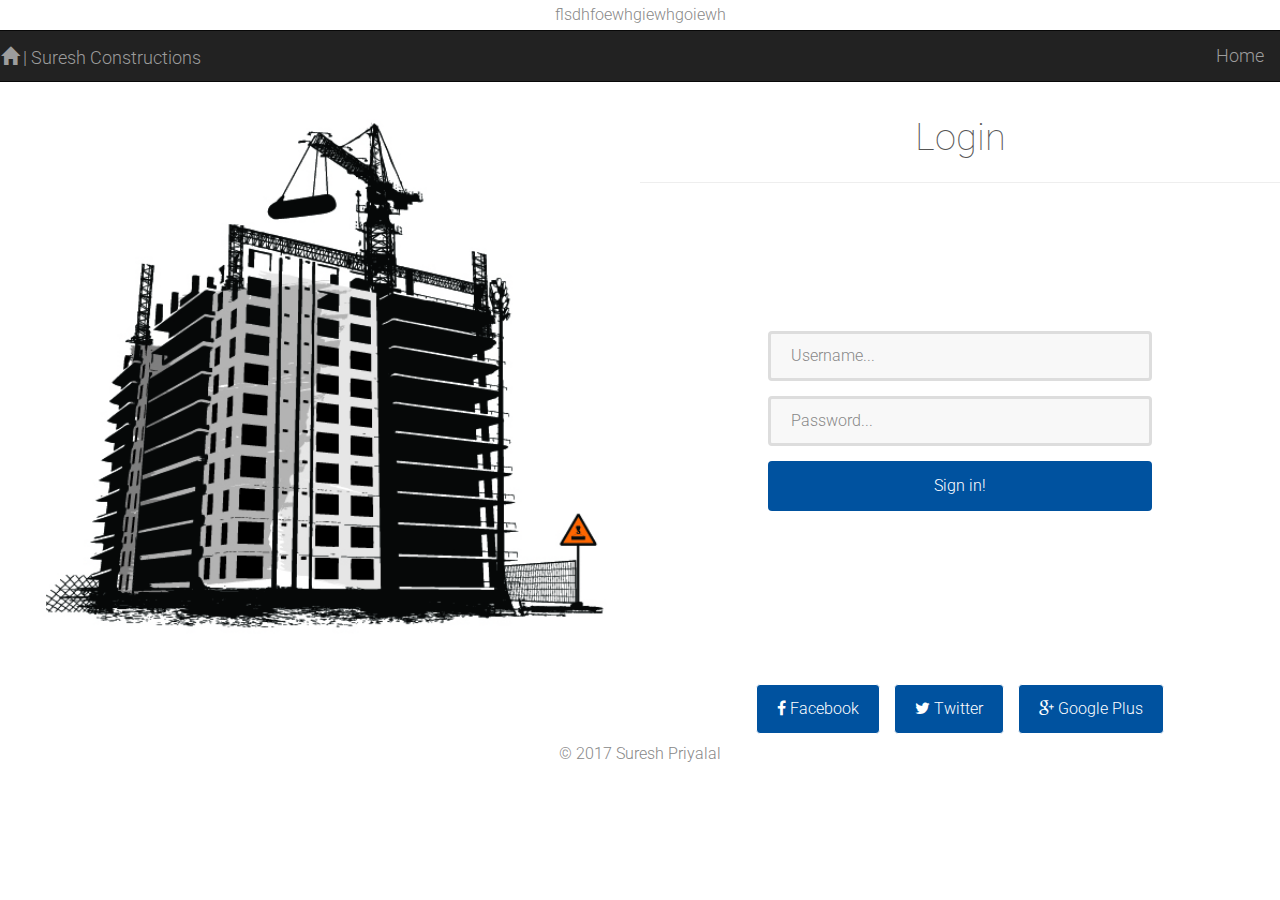
<file: index.html>
<!DOCTYPE html>
<html lang="en">

    <head>
        <meta charset="utf-8">
        <meta http-equiv="X-UA-Compatible" content="IE=edge">
        <meta name="viewport" content="width=device-width, initial-scale=1">
        <title>Bootstrap Login Form Template</title>

        <!-- CSS -->
        <link rel="stylesheet" href="http://fonts.googleapis.com/css?family=Roboto:400,100,300,500">
        <link rel="stylesheet" href="bootstrap/css/bootstrap.min.css">
        <link rel="stylesheet" href="font-awesome/css/font-awesome.min.css">
        <link rel="stylesheet" href="css/form-elements.css">
        <link rel="stylesheet" href="css/style.css">
        <style>
            #signup-form label.error {

                display: inline;
            }
            .logFormUI{
               
                margin: 103px;
            }

            .form-bottom {
    padding: 25px 25px 30px 25px;
    background: white;
    -moz-border-radius: 0 0 4px 4px;
    -webkit-border-radius: 0 0 4px 4px;
    border-radius: 0 0 4px 4px;
    text-align: left;
}


button.btn {
    height: 50px;
    margin: 0;
    padding: 0 20px;
    vertical-align: middle;
    background: #00529f;
    border: 0;
    font-family: 'Roboto', sans-serif;
    font-size: 16px;
    font-weight: 300;
    line-height: 50px;
    color: #fff;
    -moz-border-radius: 4px;
    -webkit-border-radius: 4px;
    border-radius: 4px;
    text-shadow: none;
    -moz-box-shadow: none;
    -webkit-box-shadow: none;
    box-shadow: none;
    -o-transition: all .3s;
    -moz-transition: all .3s;
    -webkit-transition: all .3s;
    -ms-transition: all .3s;
    transition: all .3s;
}

.btn-link-2 {
    display: inline-block;
    height: 50px;
    margin: 5px;
    padding: 15px 20px 0 20px;
    background: #00529f;
    border: 1px solid #fff;
    font-size: 16px;
    font-weight: 300;
    line-height: 16px;
    color: #fff;
    -moz-border-radius: 4px;
    -webkit-border-radius: 4px;
    border-radius: 4px;
}
body {
    overflow:hidden;
}
        </style>                     
        <link rel="shortcut icon" href="ico/favicon.png">
        <link rel="apple-touch-icon-precomposed" sizes="144x144" href="ico/apple-touch-icon-144-precomposed.png">
        <link rel="apple-touch-icon-precomposed" sizes="114x114" href="ico/apple-touch-icon-114-precomposed.png">
        <link rel="apple-touch-icon-precomposed" sizes="72x72" href="ico/apple-touch-icon-72-precomposed.png">
        <link rel="apple-touch-icon-precomposed" href="ico/apple-touch-icon-57-precomposed.png">

    </head>

    <body>
	flsdhfoewhgiewhgoiewh
        <div class="row">
                 <nav class="navbar navbar-inverse">
                        <div class="container-fluid">
                          <div class="navbar-header">
                            <button type="button" class="navbar-toggle" data-toggle="collapse" data-target="#myNavbar">
                              <span class="icon-bar"></span>
                              <span class="icon-bar"></span>
                              <span class="icon-bar"></span>                        
                            </button>
                            <a class="navbar-brand" href="/ABCSoftwareCompany/Login"><span class="glyphicon glyphicon-home"></span> | Suresh Constructions</a>
                          </div>
                          <div class="collapse navbar-collapse" id="myNavbar">
                            
                            <ul class="nav navbar-nav navbar-right">
                             
                              <li> <a class="navbar-brand" href="/ABCSoftwareCompany/Login">Home</a></li>
                            </ul>
                          </div>
                        </div>
                </nav>

        </div>
        <div class="row">
                <div class="container-fluid">
                        <div class="col-lg-6 col-md-6 col-sm-12 col-xs-12">
                                <img src="img/backgrounds/login2.jpg" alt="Los Angeles" style="width:100%;">
                        </div>
                        <div class="col-lg-6 col-md-6 col-sm-12 col-xs-12" >
                                <div class="row">
                                        <h1>Login</h1>
                                        <hr>
                                    </div>
                            <div class="row">
                                   
                                    <div class="form-bottom">
                                            <form role="form" action="Login" method="post" class="login-form logFormUI" id="login-form">
                                                <div class="form-group">
                                                    <label class="sr-only" for="formusername">Username</label>
                                                    <input type="text" name="formusername" placeholder="Username..." class="formusername form-control" id="formusername">
                                                </div>
                                                <div class="form-group">
                                                    <label class="sr-only" for="form-password">Password</label>
                                                    <input type="password" name="formpassword" placeholder="Password..." class="formpassword form-control" id="formpassword">
                                                </div>
                                                <button type="submit" class="btn">Sign in!</button>
                                            </form>
                                    </div>
                            </div>
                            <div class="row">

                                    <div class="social-login">
                                           
                                            <div class="social-login-buttons">
                                                <a class="btn btn-link-2" href="#">
                                                    <i class="fa fa-facebook"></i> Facebook
                                                </a>
                                                <a class="btn btn-link-2" href="#">
                                                    <i class="fa fa-twitter"></i> Twitter
                                                </a>
                                                <a class="btn btn-link-2" href="#">
                                                    <i class="fa fa-google-plus"></i> Google Plus
                                                </a>
                                            </div>
                                    </div>
                            </div>
                                
                        </div>
                    </div>

        </div>
        <!-- Top content -->
       
        <div class="container-fluid">
                <div class="descriptiondata2">
                        <p>&copy; 2017 Suresh Priyalal<p>
                </div>
              </div>

        <!-- Javascript -->
        <script src="js/jquery-1.11.1.min.js"></script>
        <script src="js/jquery.validate.js"></script>
        <script src="js/loginValidation.js"></script>
        <script src="bootstrap/js/bootstrap.min.js"></script>
        <script src="js/jquery.backstretch.min.js"></script>
      

        <!--[if lt IE 10]>
            <script src="assets/js/placeholder.js"></script>
        <![endif]-->

    </body>

</html>
</file>
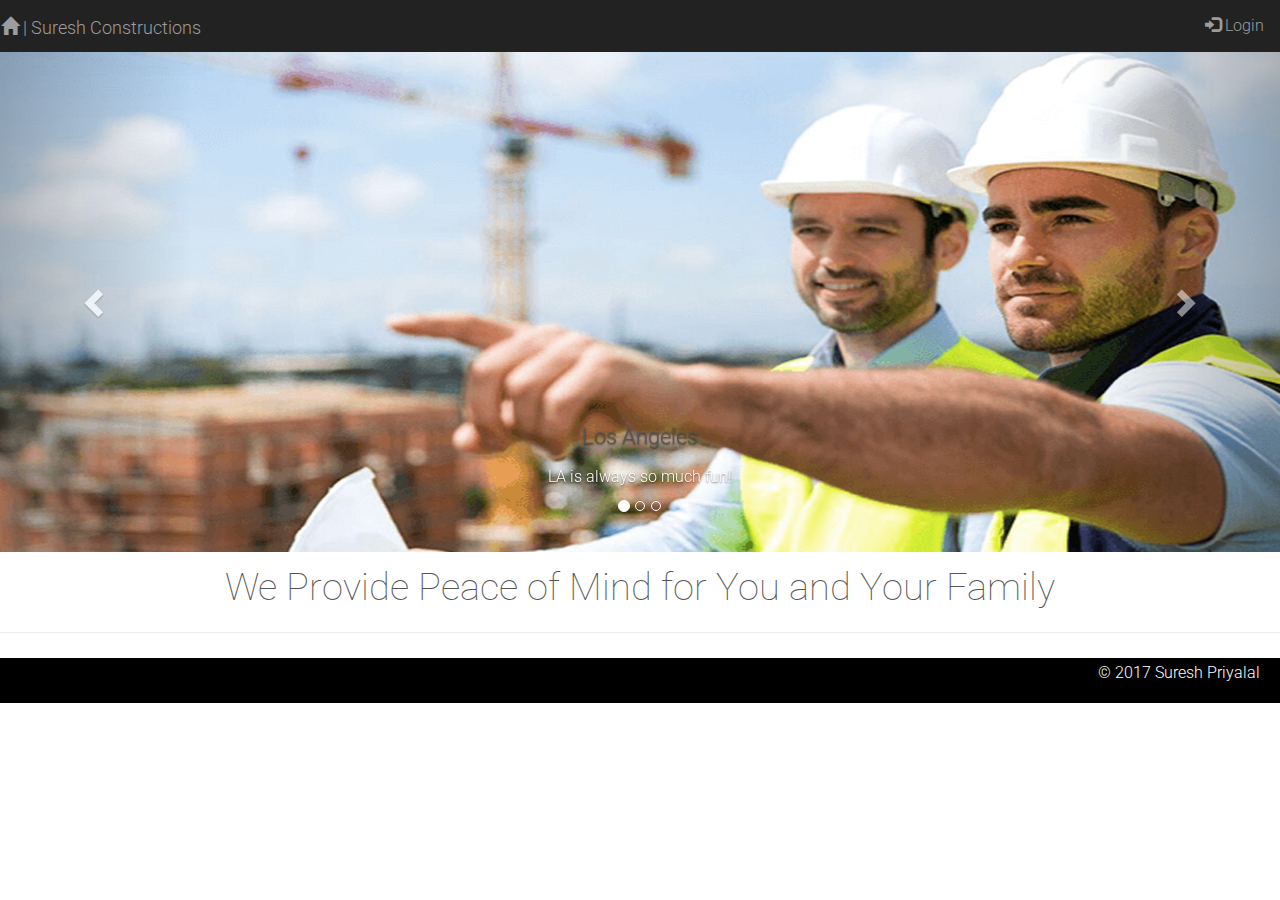
<file: Home.html>
<!DOCTYPE html>
<html lang="en">

    <head>
        <meta charset="utf-8">
        <meta http-equiv="X-UA-Compatible" content="IE=edge">
        <meta name="viewport" content="width=device-width, initial-scale=1">
        <title>Bootstrap Login Form Template</title>

        <!-- CSS -->
        <link rel="stylesheet" href="http://fonts.googleapis.com/css?family=Roboto:400,100,300,500">
        <link rel="stylesheet" href="bootstrap/css/bootstrap.min.css">
        <link rel="stylesheet" href="font-awesome/css/font-awesome.min.css">
		<link rel="stylesheet" href="css/form-elements.css">
        <link rel="stylesheet" href="css/style.css">
         <style>
        #login-form label.error {
	
		display: inline;
	}
    
         </style>               
        
        <link rel="shortcut icon" href="ico/favicon.png">
        <link rel="apple-touch-icon-precomposed" sizes="144x144" href="ico/apple-touch-icon-144-precomposed.png">
        <link rel="apple-touch-icon-precomposed" sizes="114x114" href="ico/apple-touch-icon-114-precomposed.png">
        <link rel="apple-touch-icon-precomposed" sizes="72x72" href="ico/apple-touch-icon-72-precomposed.png">
        <link rel="apple-touch-icon-precomposed" href="ico/apple-touch-icon-57-precomposed.png">
<style>
@media (min-width: 768px){
    .navbar {
     border-radius: 0px; 
}
}

.navbar {
    position: relative;
    min-height: 50px;
    margin-bottom: 0px;
    border: 1px solid transparent;
}
.container-fluid {
     padding-right: 0px; 
     padding-left: 0px; 
    margin-right: auto;
    margin-left: auto;
}

.carousel-inner>.item>a>img, .carousel-inner>.item>img, .img-responsive, .thumbnail a>img, .thumbnail>img {
    display: block;
    max-width: 100%;
    height: 500px;
}

.descriptiondata{
    margin: 0px auto;
   
    color: #0C0C0C;
}
.descriptiondata2{
   text-align: right;
   background: black;
    color: #FFFEFE;
    
}
.descriptiondata2 > p{
margin: 5px;
padding-right: 15px;
padding-bottom: 5px;
}

</style>
    </head>

    <body>

        <nav class="navbar navbar-inverse">
            <div class="container-fluid">
              <div class="navbar-header">
                <button type="button" class="navbar-toggle" data-toggle="collapse" data-target="#myNavbar">
                  <span class="icon-bar"></span>
                  <span class="icon-bar"></span>
                  <span class="icon-bar"></span>                        
                </button>
                <a class="navbar-brand" href="#"><span class="glyphicon glyphicon-home"></span> | Suresh Constructions</a>
              </div>
              <div class="collapse navbar-collapse" id="myNavbar">
                
                <ul class="nav navbar-nav navbar-right">
                 
                  <li><a href="#"><span class="glyphicon glyphicon-log-in"></span> Login</a></li>
                </ul>
              </div>
            </div>
          </nav>
    
          <div class="container-fluid">
            <div id="myCarousel" class="carousel slide" data-ride="carousel">
              <!-- Indicators -->
              <ol class="carousel-indicators">
                <li data-target="#myCarousel" data-slide-to="0" class="active"></li>
                <li data-target="#myCarousel" data-slide-to="1"></li>
                <li data-target="#myCarousel" data-slide-to="2"></li>
              </ol>
          
              <!-- Wrapper for slides -->
              <div class="carousel-inner">
          
                <div class="item active">
                  <img src="img/backgrounds/1.jpg" alt="Los Angeles" style="width:100%;">
                  <div class="carousel-caption">
                    <h3>Los Angeles</h3>
                    <p>LA is always so much fun!</p>
                  </div>
                </div>
          
                <div class="item">
                  <img src="img/backgrounds/2.jpg" alt="Chicago" style="width:100%;">
                  <div class="carousel-caption">
                    <h3>Chicago</h3>
                    <p>Thank you, Chicago!</p>
                  </div>
                </div>
              
                <div class="item">
                  <img src="img/backgrounds/3.jpg" alt="New York" style="width:100%;">
                  <div class="carousel-caption">
                    <h3>New York</h3>
                    <p>We love the Big Apple!</p>
                  </div>
                </div>
            
              </div>
          
              <!-- Left and right controls -->
              <a class="left carousel-control" href="#myCarousel" data-slide="prev">
                <span class="glyphicon glyphicon-chevron-left"></span>
                <span class="sr-only">Previous</span>
              </a>
              <a class="right carousel-control" href="#myCarousel" data-slide="next">
                <span class="glyphicon glyphicon-chevron-right"></span>
                <span class="sr-only">Next</span>
              </a>
            </div>
          </div>
          <div class="container-fluid">
          <div class="descriptiondata">
                <h1>We Provide Peace of Mind for You and Your Family</h1>
          <hr color="black" >
          </div>
          </div>
          <div class="container-fluid">
            <div class="descriptiondata2">
                    <p>&copy; 2017 Suresh Priyalal<p>
            </div>
          </div>
  

        <!-- Javascript -->
        <script src="js/jquery-1.11.1.min.js"></script>
        <script src="js/jquery.validate.js"></script>
        <script src="js/loginValidation.js"></script>
        <script src="bootstrap/js/bootstrap.min.js"></script>
        <script src="js/jquery.backstretch.min.js"></script>
      <script>
      $('.carousel').carousel({
  interval: 1000 *2
});
      </script>

    </body>

</html>
</file>
<file: css/form-elements.css>
input[type="text"], 
input[type="password"],
input[type="email"], 
textarea,select,
textarea.form-control {
	height: 50px;
    margin: 0;
    padding: 0 20px;
    vertical-align: middle;
    background: #f8f8f8;
    border: 3px solid #ddd;
    font-family: 'Roboto', sans-serif;
    font-size: 16px;
    font-weight: 300;
    line-height: 50px;
    color: #888;
    -moz-border-radius: 4px; -webkit-border-radius: 4px; border-radius: 4px;
    -moz-box-shadow: none; -webkit-box-shadow: none; box-shadow: none;
    -o-transition: all .3s; -moz-transition: all .3s; -webkit-transition: all .3s; -ms-transition: all .3s; transition: all .3s;
}

textarea, 
textarea.form-control {
	padding-top: 10px;
	padding-bottom: 10px;
	line-height: 30px;
}

input[type="text"]:focus, 
input[type="password"]:focus, 
input[type="email"]:focus,
select:focus, 
textarea:focus, 
textarea.form-control:focus {
	outline: 0;
	background: #fff;
    border: 3px solid #ccc;
    -moz-box-shadow: none; -webkit-box-shadow: none; box-shadow: none;
}

input[type="text"]:-moz-placeholder, input[type="password"]:-moz-placeholder, 
textarea:-moz-placeholder, textarea.form-control:-moz-placeholder { color: #888; }

input[type="text"]:-ms-input-placeholder, input[type="password"]:-ms-input-placeholder, 
textarea:-ms-input-placeholder, textarea.form-control:-ms-input-placeholder { color: #888; }

input[type="text"]::-webkit-input-placeholder, input[type="password"]::-webkit-input-placeholder, 
textarea::-webkit-input-placeholder, textarea.form-control::-webkit-input-placeholder { color: #888; }



button.btn {
	height: 50px;
    margin: 0;
    padding: 0 20px;
    vertical-align: middle;
    background: #de995e;
    border: 0;
    font-family: 'Roboto', sans-serif;
    font-size: 16px;
    font-weight: 300;
    line-height: 50px;
    color: #fff;
    -moz-border-radius: 4px; -webkit-border-radius: 4px; border-radius: 4px;
    text-shadow: none;
    -moz-box-shadow: none; -webkit-box-shadow: none; box-shadow: none;
    -o-transition: all .3s; -moz-transition: all .3s; -webkit-transition: all .3s; -ms-transition: all .3s; transition: all .3s;
}

button.btn:hover { opacity: 0.6; color: #fff; }

button.btn:active { outline: 0; opacity: 0.6; color: #fff; -moz-box-shadow: none; -webkit-box-shadow: none; box-shadow: none; }

button.btn:focus { outline: 0; opacity: 0.6; background: #de995e; color: #fff; }

button.btn:active:focus, button.btn.active:focus { outline: 0; opacity: 0.6; background: #de995e; color: #fff; }
</file>
<file: css/style.css>
body {
    font-family: 'Roboto', sans-serif;
    font-size: 16px;
    font-weight: 300;
    color: #888;
    line-height: 30px;
    text-align: center;
}

strong { font-weight: 500; }

a, a:hover, a:focus {
	color: #de995e;
	text-decoration: none;
    -o-transition: all .3s; -moz-transition: all .3s; -webkit-transition: all .3s; -ms-transition: all .3s; transition: all .3s;
}

h1, h2 {
	margin-top: 10px;
	font-size: 38px;
    font-weight: 100;
    color: #555;
    line-height: 50px;
}

h3 {
	font-size: 22px;
    font-weight: 300;
    color: #555;
    line-height: 30px;
}

img { max-width: 100%; }

::-moz-selection { background: #de995e; color: #fff; text-shadow: none; }
::selection { background: #de995e; color: #fff; text-shadow: none; }


.btn-link-1 {
	display: inline-block;
	height: 50px;
	margin: 5px;
	padding: 16px 20px 0 20px;
	background: #de995e;
	font-size: 16px;
    font-weight: 300;
    line-height: 16px;
    color: #fff;
    -moz-border-radius: 4px; -webkit-border-radius: 4px; border-radius: 4px;
}
.btn-link-1:hover, .btn-link-1:focus, .btn-link-1:active { outline: 0; opacity: 0.6; color: #fff; }

.btn-link-1.btn-link-1-facebook { background: #4862a3; }
.btn-link-1.btn-link-1-twitter { background: #55acee; }
.btn-link-1.btn-link-1-google-plus { background: #dd4b39; }

.btn-link-1 i {
	padding-right: 5px;
	vertical-align: middle;
	font-size: 20px;
	line-height: 20px;
}

.btn-link-2 {
	display: inline-block;
	height: 50px;
	margin: 5px;
	padding: 15px 20px 0 20px;
	background: rgba(0, 0, 0, 0.3);
	border: 1px solid #fff;
	font-size: 16px;
    font-weight: 300;
    line-height: 16px;
    color: #fff;
    -moz-border-radius: 4px; -webkit-border-radius: 4px; border-radius: 4px;
}
.btn-link-2:hover, .btn-link-2:focus, 
.btn-link-2:active, .btn-link-2:active:focus { outline: 0; opacity: 0.6; background: rgba(0, 0, 0, 0.3); color: #fff; }


/***** Top content *****/

.inner-bg {
    padding: 100px 0 170px 0;
}

.top-content .text {
	color: #fff;
}

.top-content .text h1 { color: #fff; }

.top-content .description {
	margin: 20px 0 10px 0;
}

.top-content .description p { opacity: 0.8; }

.top-content .description a {
	color: #fff;
}
.top-content .description a:hover, 
.top-content .description a:focus { border-bottom: 1px dotted #fff; }

.form-box {
	margin-top: 35px;
}

.form-top {
	overflow: hidden;
	padding: 0 25px 15px 25px;
	background: #fff;
	-moz-border-radius: 4px 4px 0 0; -webkit-border-radius: 4px 4px 0 0; border-radius: 4px 4px 0 0;
	text-align: left;
}

.form-top-left {
	float: left;
	width: 75%;
	padding-top: 25px;
}

.form-top-left h3 { margin-top: 0; }

.form-top-right {
	float: left;
	width: 25%;
	padding-top: 5px;
	font-size: 66px;
	color: #ddd;
	line-height: 100px;
	text-align: right;
}

.form-bottom {
	padding: 25px 25px 30px 25px;
	background: #eee;
	-moz-border-radius: 0 0 4px 4px; -webkit-border-radius: 0 0 4px 4px; border-radius: 0 0 4px 4px;
	text-align: left;
}

.form-bottom form textarea {
	height: 100px;
}

.form-bottom form button.btn {
	width: 100%;
}

.form-bottom form .input-error {
	border-color: #de995e;
}

.social-login {
	margin-top: 35px;
}

.social-login h3 {
	color: #fff;
}

.social-login-buttons {
	margin-top: 25px;
}


/***** Media queries *****/

@media (min-width: 992px) and (max-width: 1199px) {}

@media (min-width: 768px) and (max-width: 991px) {}

@media (max-width: 767px) {
	
	.inner-bg { padding: 60px 0 110px 0; }

}

@media (max-width: 415px) {
	
	h1, h2 { font-size: 32px; }

}
</file>
